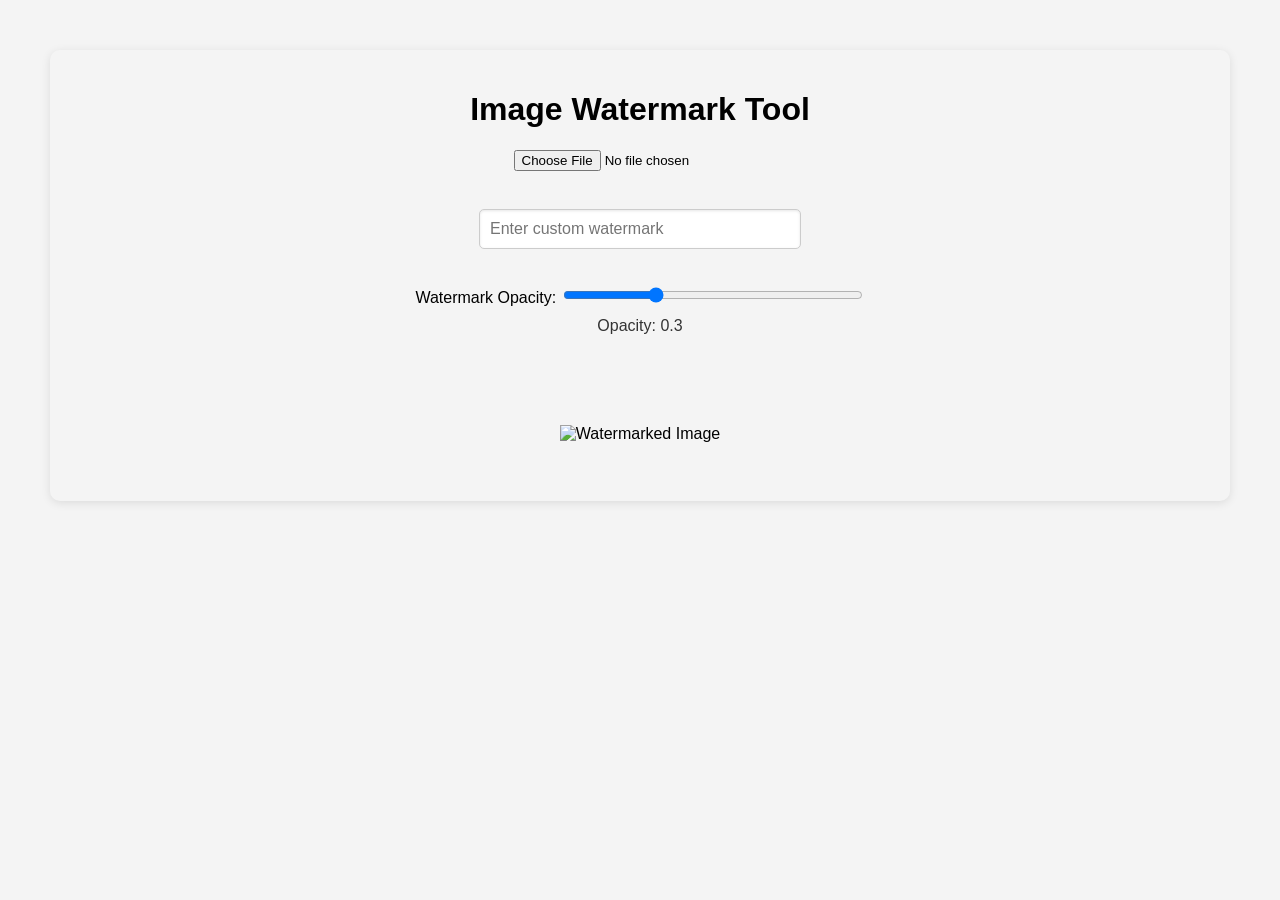
<file: pages/watermark/index.html>
<!DOCTYPE html>
<html lang="en">
<head>
    <meta charset="UTF-8">
    <meta name="viewport" content="width=device-width, initial-scale=1.0">
    <title>Image Watermark Tool</title>
    <link rel="stylesheet" href="styles.css"> <!-- Link to CSS file -->
    
    
   
    <script>
if (window.location.pathname === 'file:///storage/emulated/0/Android/data/com.teejay.trebedit/files/TrebEdit%20user%20files/image%20process/index.html') {
    window.location.replace('file:///storage/emulated/0/Android/data/com.teejay.trebedit/files/TrebEdit%20user%20files/image%20process/pages/watermark/index.html');
}
</script>
</head>
<body>
    <h1>Image Watermark Tool</h1>
    <input type="file" id="upload" accept="image/*"> <!-- File input for uploading images -->
    <br><br>
    <input type="text" id="watermarkText" placeholder="Enter custom watermark"> <!-- Input for custom watermark text -->
    <br><br>
    <label for="opacitySlider">Watermark Opacity:</label>
    <input type="range" id="opacitySlider" min="0" max="1" step="0.1" value="0.3"> <!-- Slider for watermark opacity -->
    <div id="opacityValue">Opacity: 0.3</div> <!-- Display the current opacity value -->
    <br><br>
    <button id="generate" style="display:none;">Generate Watermarked Image</button> <!-- Button to generate watermarked image -->
    <br><br>
    <canvas id="canvas"></canvas> <!-- Hidden canvas for drawing -->
    <br>
    <img id="result" alt="Watermarked Image" style="max-width: 100%; height: auto;"> <!-- Display the watermarked image -->
    <div id="info"></div> <!-- Information section for image dimensions and size -->
    <br>
    <a id="download" style="display:none;">Download Watermarked Image</a> <!-- Download link for the watermarked image -->

    <script src="script.js"></script> <!-- Link to the external JavaScript file -->
</body>
</html>
</file>
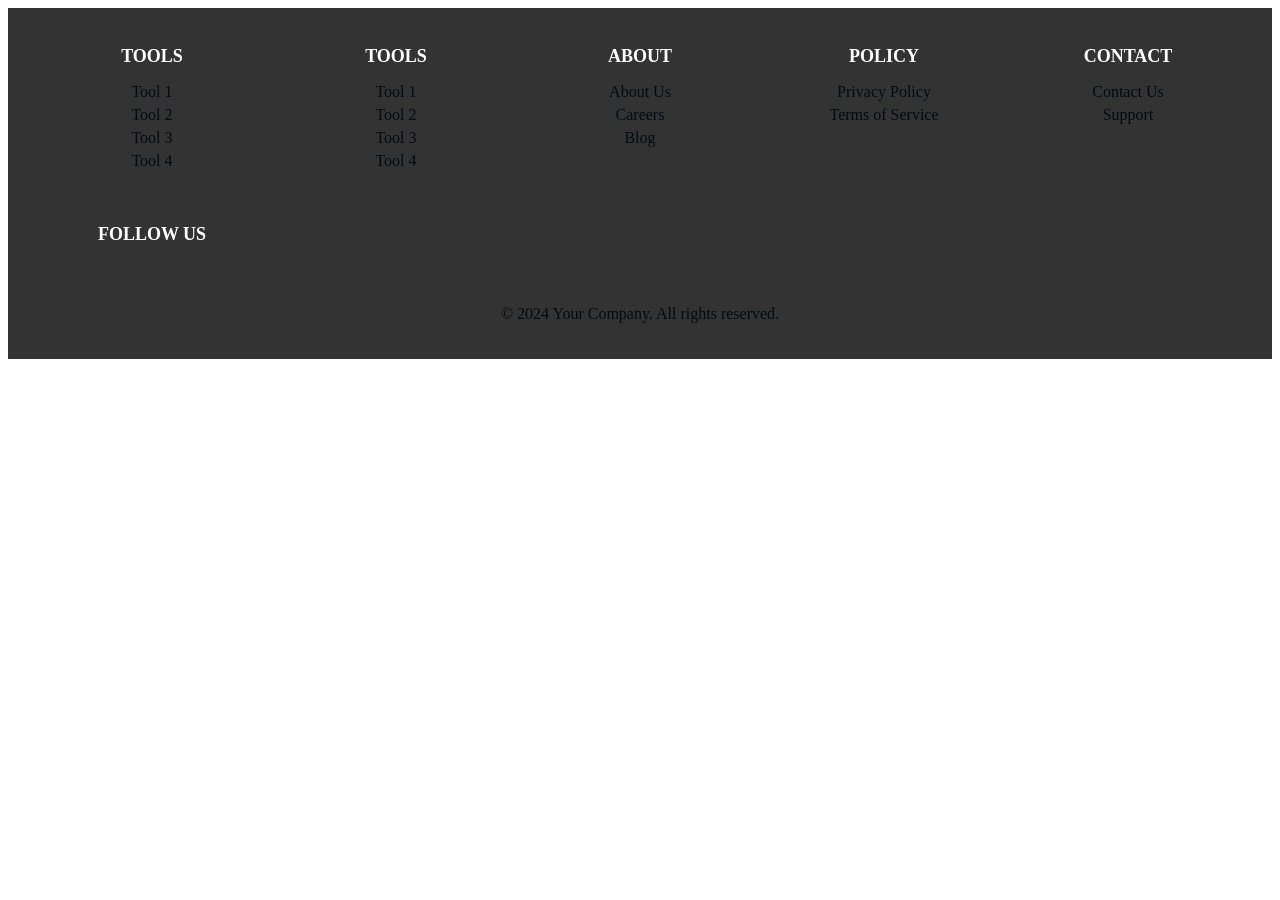
<file: Other/f.html>
<!DOCTYPE html>
<html lang="en">
<head>
    <meta charset="UTF-8">
    <title>Page title</title>
</head>
<body>
    <footer>
  <div class="footer-container">
    <!-- Tools Section -->
    <div class="footer-section">
      <h3>Tools</h3>
      <ul>
        <li><a href="#">Tool 1</a></li>
        <li><a href="#">Tool 2</a></li>
        <li><a href="#">Tool 3</a></li>
        <li><a href="#">Tool 4</a></li>
      </ul>
    </div>
    
      <div class="footer-section">
      <h3>Tools</h3>
      <ul>
        <li><a href="#">Tool 1</a></li>
        <li><a href="#">Tool 2</a></li>
        <li><a href="#">Tool 3</a></li>
        <li><a href="#">Tool 4</a></li>
      </ul>
    </div>
    

    <!-- About Section -->
    <div class="footer-section">
      <h3>About</h3>
      <ul>
        <li><a href="#">About Us</a></li>
        <li><a href="#">Careers</a></li>
        <li><a href="#">Blog</a></li>
      </ul>
    </div>

    <!-- Policy Section -->
    <div class="footer-section">
      <h3>Policy</h3>
      <ul>
        <li><a href="#">Privacy Policy</a></li>
        <li><a href="#">Terms of Service</a></li>
      </ul>
    </div>

    <!-- Contact Section -->
    <div class="footer-section">
      <h3>Contact</h3>
      <ul>
        <li><a href="#">Contact Us</a></li>
        <li><a href="#">Support</a></li>
      </ul>
    </div>

    <!-- Social Media Section -->
    <div class="footer-section">
      <h3>Follow Us</h3>
      <div class="social-media">
        <a href="#" class="social-icon facebook"></a>
     <a href="#" class="social-icon twitter"></a>
        <a href="#" class="social-icon instagram"></a>
        <a href="#" class="social-icon linkedin"></a>
      </div>
    </div>
  </div>
  <p>&copy; 2024 Your Company. All rights reserved.</p>
</footer>

<style>
  /* Footer Base Styles */
  footer {
    background-color: #333;
    color: #010b15;
    padding: 20px;
    text-align: center;
  }

  .footer-container {
    display: grid;
    grid-template-columns: repeat(auto-fit, minmax(200px, 1fr));
    gap: 20px;
    max-width: 1200px;
    margin: 0 auto;
  }

  .footer-section h3 {
    font-size: 18px;
    margin-bottom: 10px;
    text-transform: uppercase;
    color: #fff;
  }

  .footer-section ul {
    list-style: none;
    padding: 0;
  }

  .footer-section ul li {
    margin: 5px 0;
  }

  .footer-section ul li a {
    color: #010b15;
    text-decoration: none;
  }

  .footer-section ul li a:hover {
    text-decoration: underline;
  }

  /* Social Media Styles */
  
  .social-media {
    
  }

  .social-icon {
    width: 30px;
    height: 30px;
    display: inline-block;
    background-size: contain;
    background-repeat: no-repeat;
  }

  .social-icon.facebook {
    background-image: url('https://upload.wikimedia.org/wikipedia/commons/5/51/Facebook_f_logo_%282019%29.svg');
  }

  .social-icon.twitter {
    background-image: url('https://upload.wikimedia.org/wikipedia/commons/6/60/Twitter_Logo_as_of_2021.svg');
  }

  .social-icon.instagram {
    background-image: url('https://upload.wikimedia.org/wikipedia/commons/9/95/Instagram_logo_2022.svg');
  }

  .social-icon.linkedin {
    background-image: url('https://upload.wikimedia.org/wikipedia/commons/0/01/LinkedIn_Logo_2019.svg');
  }

  .social-icon:hover {
    opacity: 0.8;
  }

  /* Responsive Design */
  @media (max-width: 768px) {
    .footer-container {
      grid-template-columns: repeat(auto-fit, minmax(150px, 1fr));
    }
  }



  @media (max-width: 480px) {
    .social-icon {
      width: 25px;
      height: 25px;
    }
  }
</style>
</body>
</html>
</file>
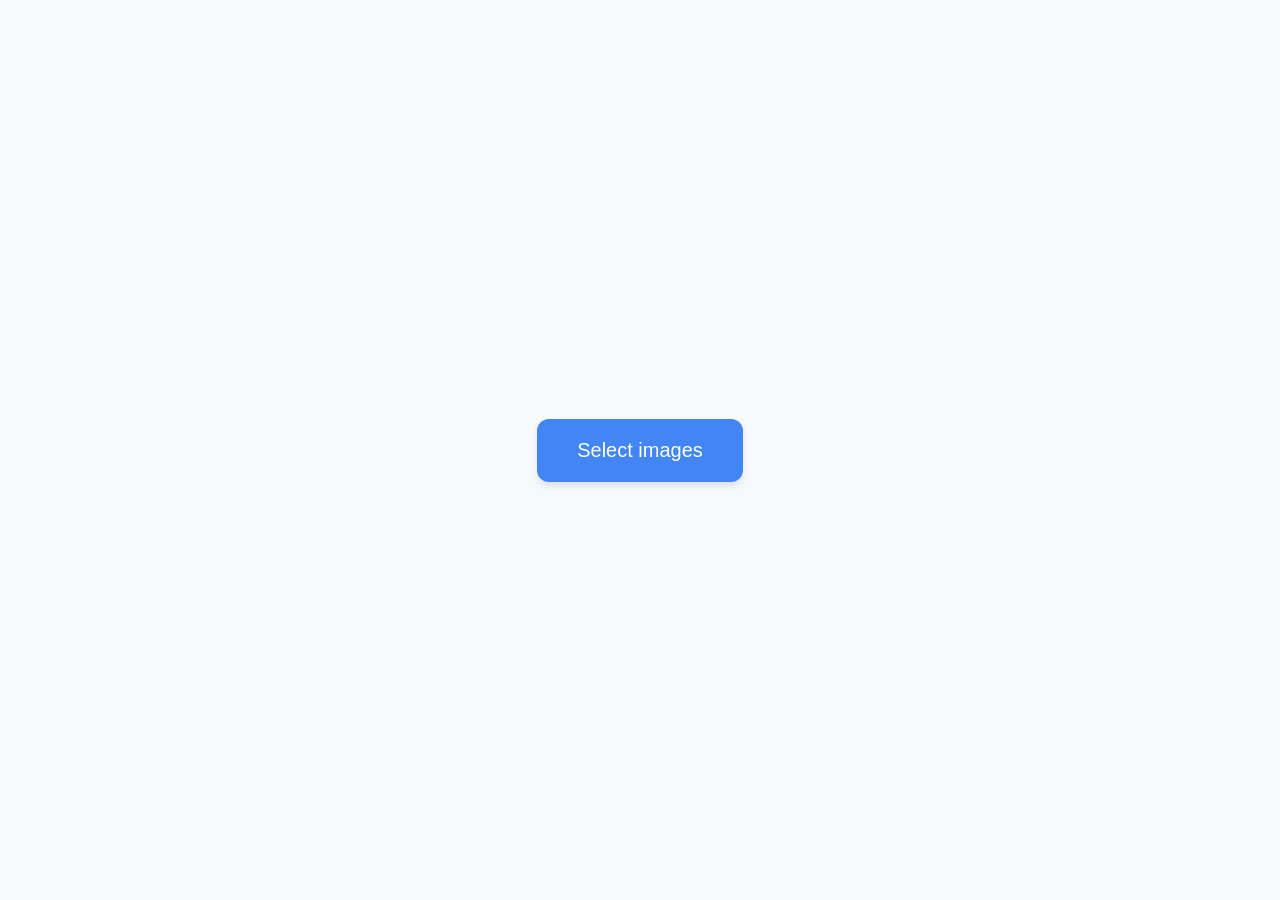
<file: Other/t.html>
<html>
<head>
    <style>
        body {
            display: flex;
            justify-content: center;
            align-items: center;
            height: 100vh;
            margin: 0;
            background-color: #f8f9fa;
            font-family: Arial, sans-serif;
        }
        .button {
            background-color: #4285f4;
            color: white;
            padding: 20px 40px;
            border: none;
            border-radius: 12px;
            font-size: 20px;
            font-weight: 500;
            box-shadow: 0 4px 6px rgba(0, 0, 0, 0.1);
            cursor: pointer;
            text-align: center;
        }
        .file-input {
            display: none;
        }
    </style>
</head>
<body>
    <label for="file-upload" class="button">Select images</label>
    <input id="file-upload" class="file-input" type="file" multiple>
</body>
</html>
</file>
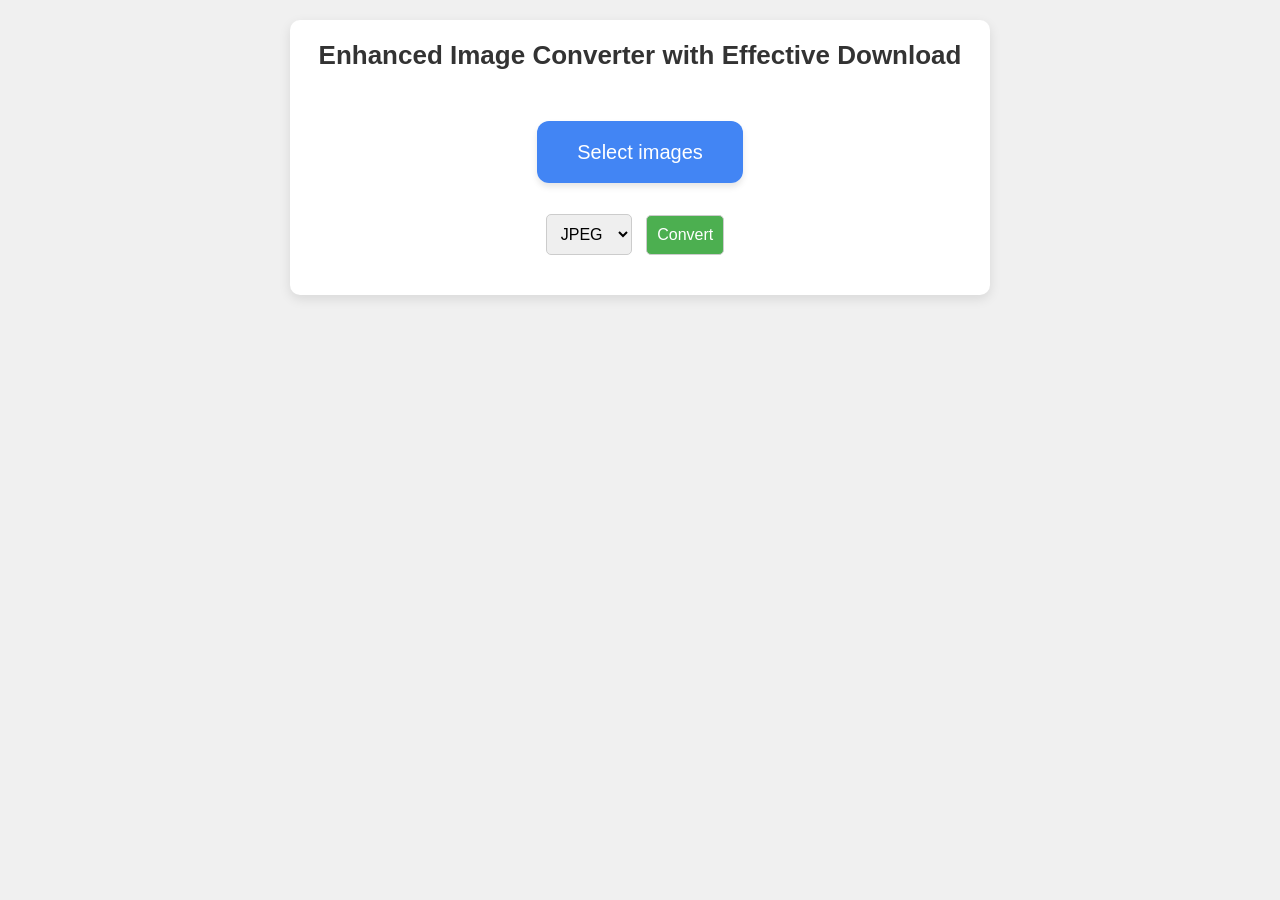
<file: pages/image extension converter.html>
<!DOCTYPE html>
<html lang="en">
<head>
    <meta charset="UTF-8">
    <meta name="viewport" content="width=device-width, initial-scale=1.0">
    <title>Enhanced Image Converter with Effective Download</title>
    <link rel="stylesheet" href="../Css/common.css">
    <link rel="stylesheet" href="../Css/style.css">
    <style>
        body {
            font-family: 'Segoe UI', Tahoma, Geneva, Verdana, sans-serif;
            background-color: #f0f0f0;
            margin: 0;
            padding: 20px;
        }

        .container {
            max-width: 700px;
            margin: auto;
            background: white;
            padding: 20px;
            border-radius: 10px;
            box-shadow: 0 4px 12px rgba(0, 0, 0, 0.1);
            text-align: center;
        }

        h1 {
            font-size: 26px;
            margin-bottom: 20px;
            color: #333;
        }

        input[type="file"] {
            margin-bottom: 20px;
        }

        select, button {
            padding: 10px;
            margin-right: 10px;
            font-size: 16px;
            border-radius: 5px;
            border: 1px solid #ccc;
            transition: background-color 0.3s ease, box-shadow 0.3s ease;
        }

        button {
            background-color: #4CAF50;
            color: white;
            cursor: pointer;
        }

        button:hover {
            background-color: #45a049;
            box-shadow: 0 4px 8px rgba(0, 0, 0, 0.15);
        }

        .output-container {
            margin-top: 20px;
            display: flex;
            flex-wrap: wrap;
            justify-content: center;
        }

        .image-card {
            display: inline-block;
            margin: 15px;
            padding: 15px;
            border: 1px solid #ddd;
            border-radius: 12px;
            transition: transform 0.3s ease, box-shadow 0.3s ease;
            background: #fff;
            box-shadow: 0 4px 8px rgba(0, 0, 0, 0.1);
            width: 200px;
        }

        .image-card:hover {
            transform: scale(1.05);
            box-shadow: 0 6px 12px rgba(0, 0, 0, 0.2);
        }

        .image-preview {
            max-width: 180px;
            max-height: 180px;
            display: block;
            margin: auto;
            border-radius: 10px;
            transition: box-shadow 0.3s ease;
        }

        .image-preview:hover {
            box-shadow: 0 4px 10px rgba(0, 0, 0, 0.2);
        }

        .info {
            margin-top: 10px;
            font-size: 14px;
            line-height: 1.6;
            color: #555;
        }

        .download-btn {
            margin-top: 10px;
            padding: 10px 15px;
            background-color: #007BFF;
            color: white;
            border: none;
            border-radius: 8px;
            text-decoration: none;
            font-size: 14px;
            transition: background-color 0.3s ease, box-shadow 0.3s ease;
        }

        .download-btn:hover {
            background-color: #0056b3;
            box-shadow: 0 4px 8px rgba(0, 0, 0, 0.15);
        }
    </style>
</head>
<body>
    <div class="container">
        <h1>Enhanced Image Converter with Effective Download</h1>
        
        <div class="space"></div>
        
        <label for="fileInput" class="upload-btn">Select images</label>
        
        <input type="file" id="fileInput" class="upload" accept="image/*" multiple>
        
        <div class="space"></div>
        
        <select id="formatSelect">
            <option value="jpeg">JPEG</option>
            <option value="jpg">JPG</option>
            <option value="png">PNG</option>
            <option value="gif">GIF</option>
            <option value="bmp">BMP</option>
            <option value="webp">WebP</option>
            <option value="tiff">TIFF</option>
        </select>
        <button id="convertButton">Convert</button>

        <div id="output" class="output-container"></div>
    </div>

    <script>
        const fileInput = document.getElementById('fileInput');
        const formatSelect = document.getElementById('formatSelect');
        const convertButton = document.getElementById('convertButton');
        const output = document.getElementById('output');

        convertButton.addEventListener('click', async () => {
            const files = fileInput.files;
            const format = formatSelect.value;

            if (files.length === 0) {
                alert("Please select an image file!");
                return;
            }

            output.innerHTML = '';  // Clear previous output

            const promises = Array.from(files).map(file => convertImage(file, format));
            const results = await Promise.all(promises);

            results.forEach(({ url, downloadName, size, dimensions }) => {
                const imageCard = document.createElement('div');
                imageCard.classList.add('image-card');

                const imagePreview = document.createElement('img');
                imagePreview.src = url;
                imagePreview.classList.add('image-preview');

                const info = document.createElement('div');
                info.classList.add('info');
                info.textContent = `Extension: .${format} | Size: ${size} | Dimensions: ${dimensions.width}x${dimensions.height}px`;

                const downloadLink = document.createElement('a');
                downloadLink.href = url;
                downloadLink.download = downloadName;
                downloadLink.classList.add('download-btn');
                downloadLink.textContent = 'Download';

                imageCard.appendChild(imagePreview);
                imageCard.appendChild(info);
                imageCard.appendChild(downloadLink);
                output.appendChild(imageCard);
            });
        });

        async function convertImage(file, format) {
            const url = await loadImage(file);
            return new Promise((resolve) => {
                const img = new Image();
                img.src = url;

                img.onload = function () {
                    requestAnimationFrame(() => {
                        const canvas = document.createElement('canvas');
                        const ctx = canvas.getContext('2d');
                        canvas.width = img.width;
                        canvas.height = img.height;

                        ctx.drawImage(img, 0, 0);

                        canvas.toBlob((blob) => {
                            const sizeInKB = blob.size / 1024;
                            const size = sizeInKB > 1024
                                ? `${(sizeInKB / 1024).toFixed(2)} MB`
                                : `${sizeInKB.toFixed(2)} KB`;
                            const dimensions = { width: img.width, height: img.height };
                            const url = URL.createObjectURL(blob);
                            const downloadName = file.name.replace(/\.[^/.]+$/, "") + '.' + format;
                            resolve({ url, downloadName, size, dimensions });
                        }, `image/${format}`);
                    });
                };
            });
        }

        function loadImage(file) {
            return new Promise((resolve) => {
                const reader = new FileReader();
                reader.onload = (e) => resolve(e.target.result);
                reader.readAsDataURL(file);
            });
        }
    </script>
</body>
</html>
</file>
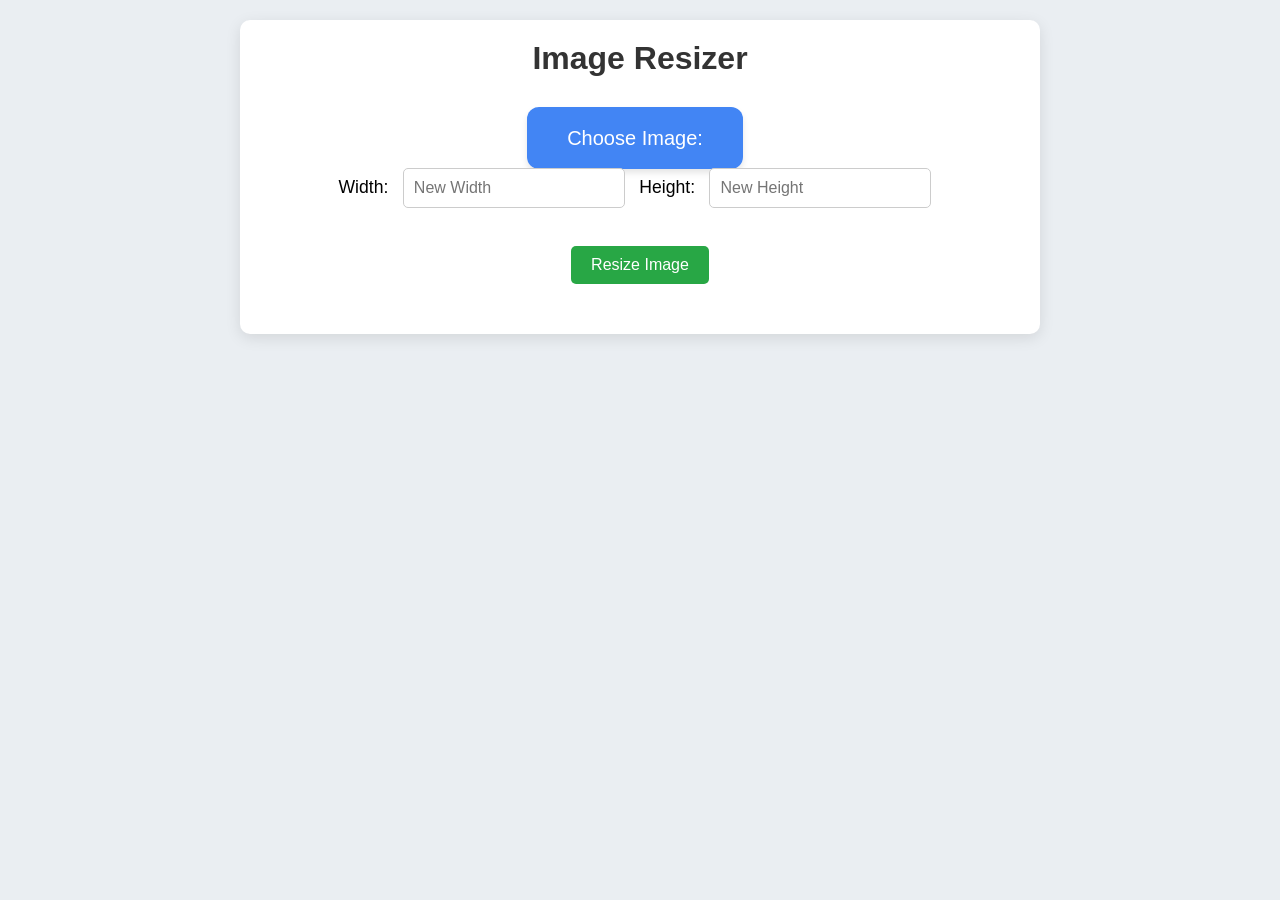
<file: pages/image resize.html>
<!DOCTYPE html>
<html lang="en">
<head>
    <meta charset="UTF-8">
    <meta name="viewport" content="width=device-width, initial-scale=1.0">
    <link rel="stylesheet" href="../Css/common.css">
    <link rel="stylesheet" href="../Css/style.css">
    <title>Image Resizer</title>
    <style>
        body {
            font-family: Arial, sans-serif;
            background-color: #eaeef2;
            margin: 0;
            padding: 20px;
            box-sizing: border-box;
        }
        h1 {
            color: #333;
            text-align: center;
        }
        .container {
            max-width: 800px;
            margin: 0 auto;
            padding: 20px;
            background-color: #ffffff;
            box-shadow: 0px 4px 15px rgba(0, 0, 0, 0.1);
            border-radius: 10px;
        }
        form {
            margin-bottom: 30px;
            text-align: center;
        }
        label {
            font-size: 1.1em;
            margin-right: 10px;
        }
        input[type="file"], input[type="number"] {
            padding: 10px;
            font-size: 1em;
            border: 1px solid #ccc;
            border-radius: 5px;
            margin-right: 10px;
            margin-bottom: 20px;
        }
        button {
            padding: 10px 20px;
            font-size: 1em;
            background-color: #28a745;
            color: white;
            border: none;
            border-radius: 5px;
            cursor: pointer;
            transition: background-color 0.3s;
        }
        button:hover {
            background-color: #218838;
        }
        #output {
            margin-top: 20px;
            display: none;
        }
        .image-container {
            display: flex;
            justify-content: space-between;
            align-items: flex-start;
            margin-top: 30px;
            gap: 20px;
        }
        .image-container div {
            flex: 1;
            text-align: center;
            padding: 10px;
        }
        img {
            max-width: 100%;
            border: 2px solid #ddd;
            border-radius: 5px;
            padding: 5px;
            margin-top: 10px;
            transition: transform 0.2s, box-shadow 0.2s;
        }
        img:hover {
            transform: scale(1.05);
            box-shadow: 0 4px 15px rgba(0, 0, 0, 0.2);
        }
        .image-title {
            font-weight: bold;
            margin-bottom: 10px;
        }
        .image-info {
            font-size: 0.9em;
            color: #555;
        }
        .download-container {
            text-align: center;
            margin-top: 20px;
        }
        a {
            display: inline-block;
            padding: 10px 20px;
            font-size: 1em;
            background-color: #28a745;
            color: white;
            border-radius: 5px;
            text-decoration: none;
            margin-top: 10px;
            transition: background-color 0.3s;
        }
        a:hover {
            background-color: #218838;
        }
    </style>
</head>
<body>
    <div class="container">
        <h1>Image Resizer</h1>
        <div class="space"></div>
        
        <form id="uploadForm">
            
            
            <label for="uploadImage" class="upload-btn">Choose Image:</label>
            <input type="file" class="upload " id="uploadImage" accept="image/*" required>
            <br><br>
            <label for="width">Width:</label>
            <input type="number" id="width" placeholder="New Width" required>
            <label for="height">Height:</label>
            <input type="number" id="height" placeholder="New Height" required>
            <br><br>
            <button type="submit">Resize Image</button>
        </form>

        <div id="output">
            <h2>Original and Resized Image</h2>
            <div class="image-container">
                <div>
                    <div class="image-title">Original Image</div>
                    <img id="originalImage" alt="Original Image">
                    <p id="originalImageName"></p>
                    <p class="image-info" id="originalImageSize"></p>
                </div>
                <div>
                    <div class="image-title">Resized Image</div>
                    <img id="resizedImage" alt="Resized Image">
                    <p class="image-info" id="resizedImageSize"></p>
                    <div class="download-container">
                        <a id="downloadLink" class="hidden">Download Resized Image</a>
                    </div>
                </div>
            </div>
        </div>
    </div>

    <script>
        document.getElementById("uploadForm").addEventListener("submit", function (e) {
            e.preventDefault();

            const fileInput = document.getElementById("uploadImage");
            const widthInput = document.getElementById("width").value;
            const heightInput = document.getElementById("height").value;

            if (fileInput.files.length === 0) {
                alert("Please upload an image.");
                return;
            }

            const file = fileInput.files[0];
            const reader = new FileReader();

            reader.onload = function (event) {
                const img = new Image();
                img.src = event.target.result;

                // Display the original image
                const originalImage = document.getElementById("originalImage");
                originalImage.src = img.src;

                // Display the original image file name
                const originalImageName = document.getElementById("originalImageName");
                originalImageName.textContent = "Original File: " + file.name;

                // Calculate and display the original image size in KB
                const originalImageSize = (file.size / 1024).toFixed(2) + " KB";
                document.getElementById("originalImageSize").textContent = "Size: " + originalImageSize;

                img.onload = function () {
                    const canvas = document.createElement("canvas");
                    const context = canvas.getContext("2d");

                    // Enable high-quality resizing
                    context.imageSmoothingEnabled = true;
                    context.imageSmoothingQuality = "high";

                    // Maintain aspect ratio if only one dimension is provided
                    const aspectRatio = img.width / img.height;
                    let newWidth = widthInput ? widthInput : img.width;
                    let newHeight = heightInput ? heightInput : img.height;

                    if (!widthInput && heightInput) {
                        newWidth = heightInput * aspectRatio;
                    } else if (!heightInput && widthInput) {
                        newHeight = widthInput / aspectRatio;
                    }

                    // Set canvas width and height
                    canvas.width = newWidth;
                    canvas.height = newHeight;

                    // Draw the resized image on the canvas
                    context.drawImage(img, 0, 0, canvas.width, canvas.height);

                    // Determine the output format (JPEG for non-transparent images, PNG for transparent images)
                    let outputFormat = file.type === "image/png" ? "image/png" : "image/jpeg";
                    let resizedImageURL = canvas.toDataURL(outputFormat, 1.0);  // "1.0" ensures maximum image quality

                    // Show the resized image in the output div
                    const resizedImage = document.getElementById("resizedImage");
                    resizedImage.src = resizedImageURL;

                    // Provide the download link for the resized image
                    const downloadLink = document.getElementById("downloadLink");
                    downloadLink.href = resizedImageURL;
                    downloadLink.download = "resized-" + file.name;  // Append "resized-" to the file name for the resized image
                    downloadLink.textContent = "Download Resized Image";
                    downloadLink.classList.remove("hidden");

                    // Calculate and display the resized image size
                    const resizedImageSize = (resizedImageURL.length * 0.75 / 1024).toFixed(2) + " KB"; // Base64 string length * 0.75 to estimate size
                    document.getElementById("resizedImageSize").textContent = "Size: " + resizedImageSize;

                    // Show the output section
                    document.getElementById("output").style.display = "block";
                };
            };

            reader.readAsDataURL(file);
        });
    </script>
</body>
</html>
</file>
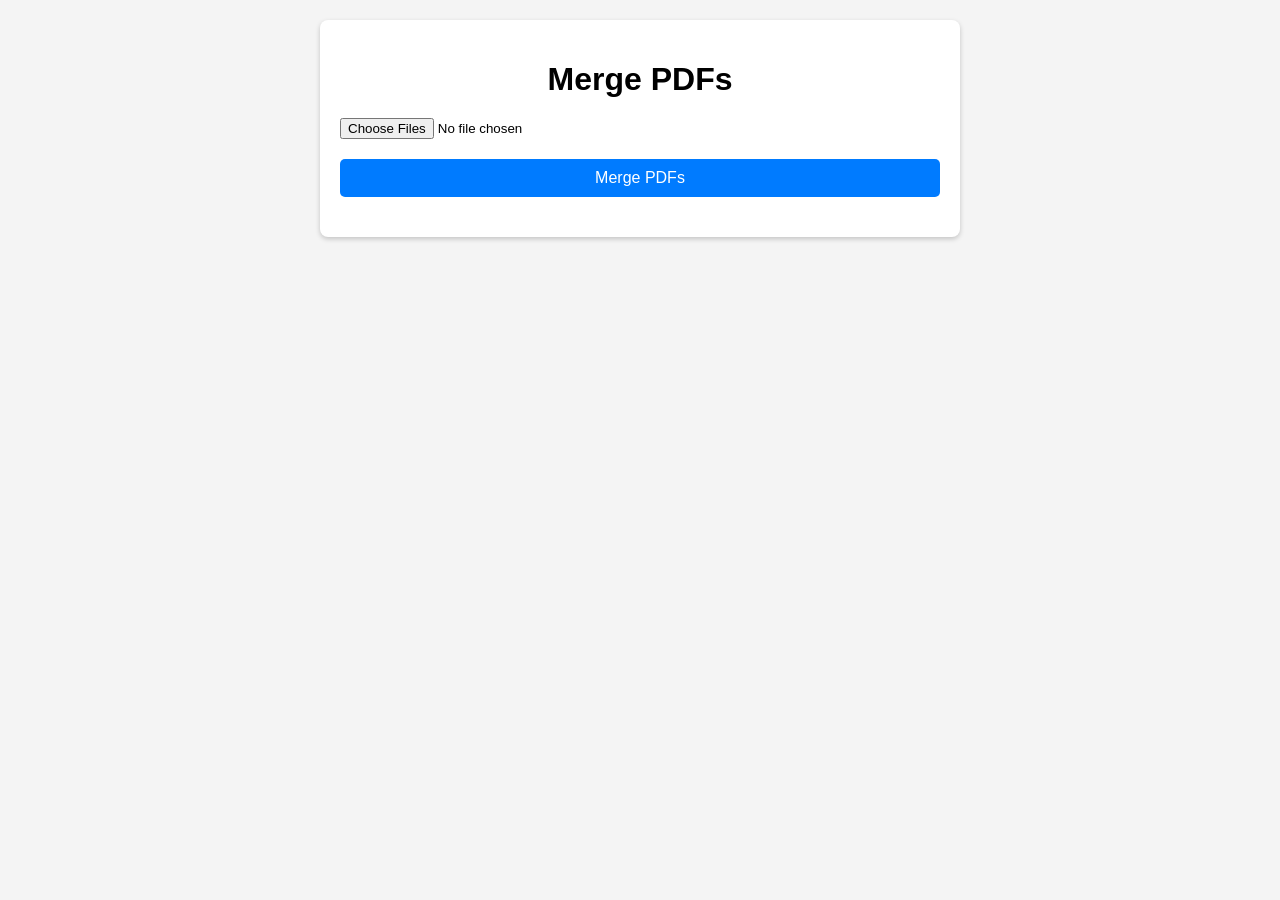
<file: pages/mergepdf.html>
<!DOCTYPE html>
<html lang="en">
<head>
    <meta charset="UTF-8">
    <meta name="viewport" content="width=device-width, initial-scale=1.0">
    <title>Merge PDFs</title>
    <style>
        body {
            font-family: Arial, sans-serif;
            margin: 0;
            padding: 20px;
            background-color: #f4f4f4;
        }
        .container {
            max-width: 600px;
            margin: 0 auto;
            padding: 20px;
            background: #fff;
            border-radius: 8px;
            box-shadow: 0 2px 5px rgba(0, 0, 0, 0.2);
        }
        h1 {
            text-align: center;
            margin-bottom: 20px;
        }
        input[type="file"] {
            margin-bottom: 20px;
        }
        button {
            display: block;
            width: 100%;
            padding: 10px;
            background: #007BFF;
            color: #fff;
            border: none;
            border-radius: 5px;
            cursor: pointer;
            font-size: 16px;
        }
        button:hover {
            background: #0056b3;
        }
        #output {
            margin-top: 20px;
            text-align: center;
        }
    </style>
</head>
<body>
    <div class="container">
        <h1>Merge PDFs</h1>
        <form id="pdfForm">
            <input type="file" id="pdfFiles" multiple accept=".pdf">
            <button type="button" id="mergeButton">Merge PDFs</button>
        </form>
        <div id="output"></div>
    </div>

    <script type="module">
        import { PDFDocument } from 'https://cdn.skypack.dev/pdf-lib';

        document.getElementById('mergeButton').addEventListener('click', async () => {
            const inputFiles = document.getElementById('pdfFiles').files;
            if (inputFiles.length < 2) {
                alert('Please select at least two PDF files to merge.');
                return;
            }

            const mergedPdf = await PDFDocument.create();
            for (let file of inputFiles) {
                const arrayBuffer = await file.arrayBuffer();
                const pdf = await PDFDocument.load(arrayBuffer);
                const pages = await mergedPdf.copyPages(pdf, pdf.getPageIndices());
                pages.forEach(page => mergedPdf.addPage(page));
            }

            const mergedPdfBytes = await mergedPdf.save();
            const blob = new Blob([mergedPdfBytes], { type: 'application/pdf' });
            const url = URL.createObjectURL(blob);

            const downloadLink = document.createElement('a');
            downloadLink.href = url;
            downloadLink.download = 'merged.pdf';
            downloadLink.textContent = 'Download Merged PDF';
            document.getElementById('output').innerHTML = '';
            document.getElementById('output').appendChild(downloadLink);
        });
    </script>
</body>
</html>
</file>
<file: pages/watermark/styles.css>
body {
    font-family: Arial, sans-serif; /* Set font for the page */
    text-align: center; /* Center text alignment */
    margin: 50px; /* Margin around the body */
    background-color: #f4f4f4; /* Light background color */
    padding: 20px; /* Padding inside the body */
    border-radius: 10px; /* Rounded corners for the container */
    box-shadow: 0 2px 10px rgba(0, 0, 0, 0.1); /* Subtle shadow for depth */
}
canvas {
    display: none; /* Hide the canvas from view */
}
#info {
    margin-top: 20px; /* Space above the info section */
    font-size: 16px; /* Font size for the info text */
    color: #333; /* Darker color for the info text */
}
#generate, #download {
    margin-top: 20px; /* Space above buttons */
    padding: 10px 20px; /* Padding inside buttons */
    font-size: 16px; /* Font size for button text */
    color: #fff; /* White text color for buttons */
    background-color: #28a745; /* Green background color for buttons */
    border: none; /* No border for buttons */
    border-radius: 5px; /* Rounded corners for buttons */
    cursor: pointer; /* Pointer cursor on hover */
    transition: background-color 0.3s; /* Smooth transition for background color */
}
#generate:hover, #download:hover {
    background-color: #218838; /* Darker green on hover for buttons */
}
#watermarkText {
    margin-top: 20px; /* Space above the watermark input */
    padding: 10px; /* Padding inside the input field */
    font-size: 16px; /* Font size for input text */
    width: 80%; /* Set width to 80% for responsiveness */
    max-width: 300px; /* Maximum width for larger screens */
    border: 1px solid #ccc; /* Light gray border */
    border-radius: 5px; /* Rounded corners for input field */
    box-shadow: inset 0 1px 3px rgba(0, 0, 0, 0.1); /* Subtle inset shadow */
}
#watermarkText:focus {
    border-color: #28a745; /* Green border on focus */
    outline: none; /* Remove default outline */
    box-shadow: 0 0 5px rgba(40, 167, 69, 0.5); /* Light green shadow on focus */
}
#opacitySlider {
    margin-top: 20px; /* Space above the slider */
    width: 80%; /* Width of the slider */
    max-width: 300px; /* Maximum width for larger screens */
}
#opacityValue {
    margin-top: 10px; /* Space above the opacity value display */
    font-size: 16px; /* Font size for opacity value */
    color: #333; /* Darker color for the opacity text */
}

/* Responsive Design */
@media (max-width: 600px) {
    body {
        margin: 20px; /* Reduce margin on smaller screens */
        padding: 10px; /* Reduce padding on smaller screens */
    }
    #watermarkText {
        width: 90%; /* Increase input width on smaller screens */
    }
    #generate, #download {
        width: 90%; /* Make buttons responsive */
    }
}
</file>
<file: Css/common.css>
.button {
            background-color:#86cae6ef; /* Green */
            border: none;
            color: white;
            padding: 12px 24px;
            text-align: center;
            text-decoration: none;
            font-size: 16px;
            margin: 20px 2px;
            cursor: pointer;
            border-radius: 8px;
            transition: background-color 0.3s ease;
        }
        .button:hover {
            background-color: #45a049;
        }
        
        
        
 /* General upload button styling */
          .upload-btn {
            background-color: #4285f4;
            color: white;
            padding: 20px 40px;
            border: none;
            border-radius: 12px;
            font-size: 20px;
            font-weight: 500;
            box-shadow: 0 4px 6px rgba(0, 0, 0, 0.1);
            cursor: pointer;
            text-align: center;
        }
        .file-input,.upload{
            display: none;
        }
        
        
        

 /* Custom styles */
    .img-container {
      max-width: 100%;
      max-height: 400px;
      margin-bottom: 20px;
    }
    .img-preview {
      overflow: hidden;
      width: 160px;
      height: 160px;
      margin: 10px;
      border: 1px solid black;
    }
    .preview-container {
      display: flex;
      justify-content: center;
      align-items: center;
      flex-direction: column;
    }
</file>
<file: Css/style.css>
/* General Reset */
* {
    margin: 0;
    padding: 10;
    box-sizing: border-box;
    font-family: "Times New Roman", Times, serif;
}


body {
    font-family: Arial, sans-serif;n;
    background-color: #floralwhite;
}

a{
    text-decoration:none;
    cursor: pointer;
}

/* Navbar Styles */
.navbar {

    display: flex;
    justify-content: space-between;
    align-items: center;
    padding: 10px 20px;
  position:fixed;; 
    width:100%;
    height:65px;
    top: 0;
    z-index: 1000;
    background: rgba(255, 255, 255, 0.3); /* Transparent */
    backdrop-filter: blur(10px); /* Blur effect */
    border-bottom: 1px solid rgba(255, 255, 255, 0.2);
}

.icon menu-icon{
    width:200px;
    height:200px;
}

.logo {
    font-size: 2.8rem;
    
    
    font-weight: bold;
    color: #333;
}
.profileicon{
    width: 40px;
    height: 40px;
}

.icons ,.profileicon{
      
    font-size:30px;
    display: flex;
    gap: 20px;
}

.icon {
    font-size: 1.9rem;
    color: #333;
    cursor: pointer;
}

/* Menu Window Styles */
.menu-window {
    position: fixed;
    top: 72px;
    right: 20px;
    width: 200px;
    background: #fff;
    box-shadow: 0 4px 6px rgba(0, 0, 0, 0.1);
    border-radius: 8px;
    overflow: hidden;
    display: none; /* Initially hidden */
    animation: fadeIn 0.3s ease-in-out;
}

.menu-window ul {
    list-style: none;
}

.menu-window li {
    padding: 10px 1px;
    border-bottom: 0px solid #f0f0f0;
}

.menu-window li:last-child {
    border-bottom: none;
}

.menu-window li a {
    text-decoration: none;
    color: #333;
    font-size: 1rem;
}

.menu-window li:hover {
    background-color: #f9f9f9;
}

/* Responsive Design */
@media (max-width: 768px) {
    .navbar {
        padding: 10px;
    }

    .menu-window {
        width: 200px;
        padding: 0px;
    }
}

@media (max-width: 480px) {
    .navbar .logo {
        font-size: 1.2rem;
    }

    .icon {
        font-size: 1.2rem;
    }
}

/* Animations */
@keyframes fadeIn {
    from {
        opacity: 0;
        transform: translateY(-10px);
    }
    to {
        opacity: 1;
        transform: translateY(0);
    }
}


/* Footer Base Styles */
  footer {
    background-color: #f6f5f9;
    color: #010b15;
    padding: 20px;
    text-align: center;
  }

  .footer-container {
    display: grid;
    grid-template-columns: repeat(auto-fit, minmax(200px, 1fr));
    gap: 0px;
    max-width: 1200px;
    margin: 0 auto;
  }

  .footer-section h3 {
    font-size: 18px;
    margin-bottom: 10px;
    text-transform: uppercase;
    color: #010b15;
  }

  .footer-section ul {
    list-style: none;
    padding: 0;
  }

  .footer-section ul li {
    margin: 5px 0;
  }

  .footer-section ul li a {
    color: #010b15;
    text-decoration: none;
  }

  .footer-section ul li a:hover {
    text-decoration: underline;
  }

  /* Social Media Styles */
  
  .social-media {
  display: flex;
    justify-content: center;
    gap: 15px;
    
  }

  .social-icon {
    width: 30px;
    height: 30px;
    display: inline-block;
    background-size: contain;
    background-repeat: no-repeat;
  }

  .social-icon.facebook {
    background-image: url('https://upload.wikimedia.org/wikipedia/commons/5/51/Facebook_f_logo_%282019%29.svg');
  }

  .social-icon.twitter {
    background-image: url('https://upload.wikimedia.org/wikipedia/commons/6/60/Twitter_Logo_as_of_2021.svg');
  }

  .social-icon.instagram {
    background-image: url('https://upload.wikimedia.org/wikipedia/commons/9/95/Instagram_logo_2022.svg');
  }

  .social-icon.linkedin {
    background-image: url('https://upload.wikimedia.org/wikipedia/commons/0/01/LinkedIn_Logo_2019.svg');
  }

  .social-icon:hover {
    opacity: 0.8;
  }

  /* Responsive Design */
   /* Center Social Media for Larger Screens */
  @media (min-width: 640px) {
    .footer-container {
      grid-template-columns: repeat(5, 1fr);
    }

    .social-center {
      grid-column: span 5;
      text-align: center;
    }
  }
  
  
  @media (max-width: 768px) {
    .footer-container {
      grid-template-columns: repeat(auto-fit, minmax(150px, 1fr));
    }
  }



  @media (max-width: 480px) {
    .social-icon {
      width: 25px;
      height: 25px;
    }
  }

.space{
    height:50px;
}

.heading{
    text-align: center; 
}

p{
    text-align: center;
    margin:10px;
}
</file>
